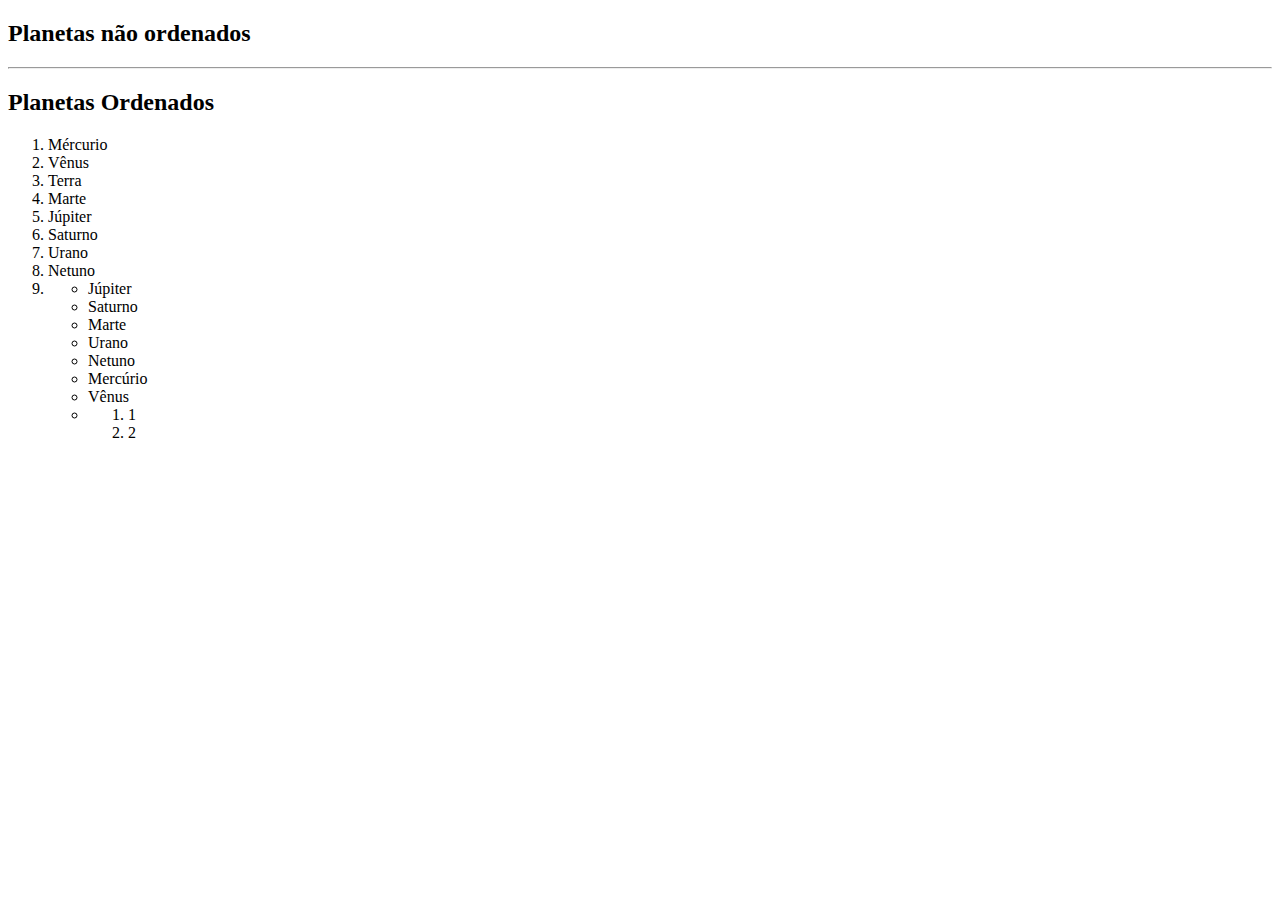
<file: 1/index.html>
<!DOCTYPE html>
<html lang="en">

<head>
    <meta charset="UTF-8">
    <meta name="viewport" content="width=device-width, initial-scale=1.0">
    <title>Listas</title>
</head>

<body>
    <main>
        <h2>Planetas não ordenados</h2>

        <hr>
        <h2>Planetas Ordenados</h2>
        <ol>
            <li>Mércurio</li>
            <li>Vênus</li>
            <li>Terra</li>
            <li>Marte</li>
            <li>Júpiter</li>
            <li>Saturno</li>
            <li>Urano</li>
            <li>Netuno</li>
            <li>
                <ul>
                    <li>Júpiter</li>
                    <li>Saturno</li>
                    <li>Marte</li>
                    <li>Urano</li>
                    <li>Netuno</li>
                    <li>Mercúrio</li>
                    <li>Vênus</li>
                    <li>
                        <ol>
                            <li>1</li>
                            <li>2</li>
                        </ol>
                    </li>
                </ul>

            </li>
        </ol>
    </main>
</body>

</html>
</file>
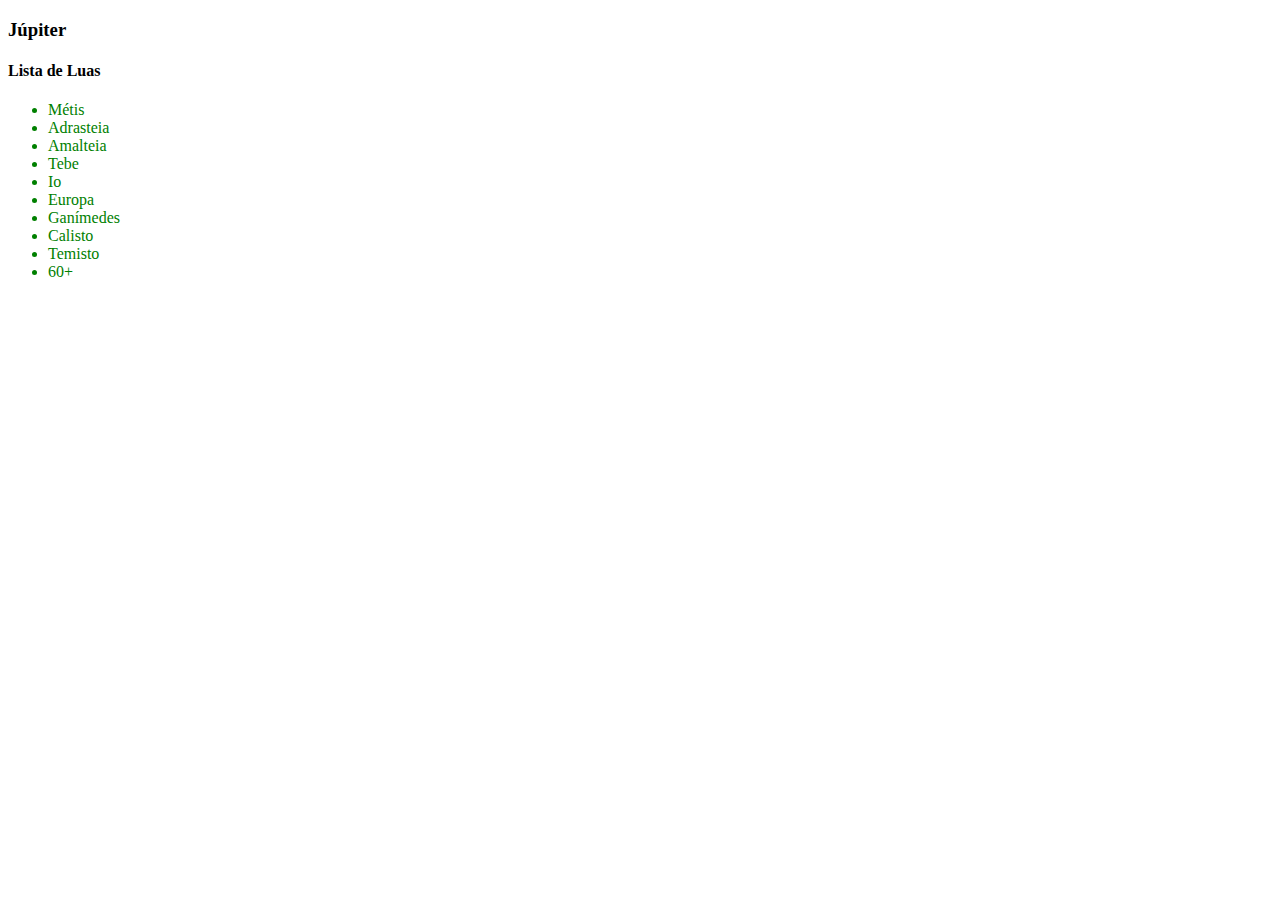
<file: 2/css/index.html>
<!DOCTYPE html>
<html lang="en">

<head>
    <meta charset="UTF-8">
    <link rel="stylesheet" href="./style.css">
    <meta name="viewport" content="width=device-width, initial-scale=1.0">
    <title>Júpiter</title>
</head>

<body>
    <header>
        <h3>Júpiter</h3>
    </header>
    <section>
        <h4>Lista de Luas</h4>
        <ul>
            <li>Métis</li>
            <li>Adrasteia</li>
            <li>Amalteia</li>
            <li>Tebe</li>
            <li>Io</li>
            <li>Europa</li>
            <li>Ganímedes</li>
            <li>Calisto</li>
            <li>Temisto</li>
            <li>60+</li>
        </ul>
    </section>
</body>

</html>
</file>
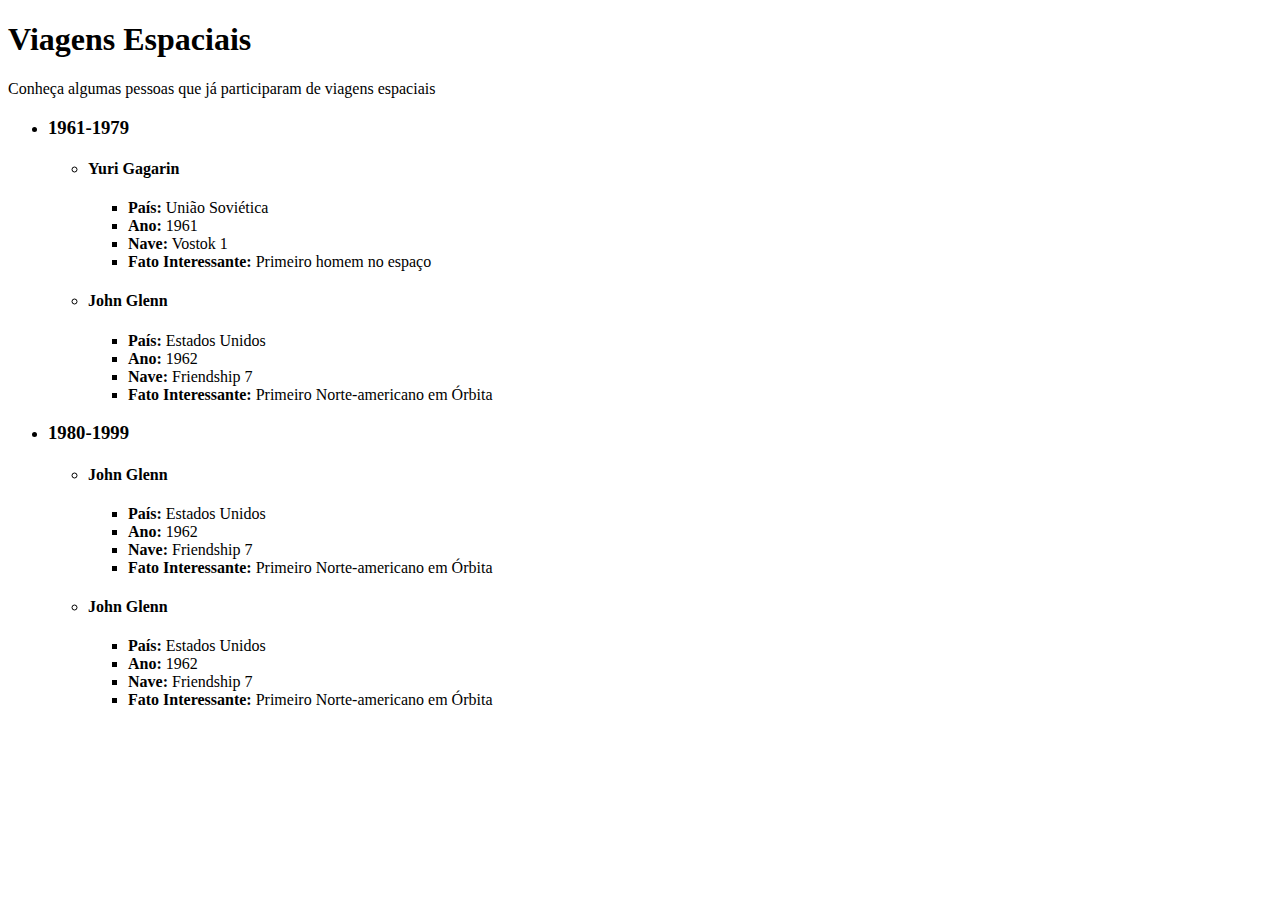
<file: 1/exercicio-lista.html>
<!DOCTYPE html>
<html lang="en">

<head>
    <meta charset="UTF-8">
    <meta name="viewport" content="width=device-width, initial-scale=1.0">
    <title>Exercicio #1 - Lista</title>
</head>

<body>
    <main>
        <h1>Viagens Espaciais</h1>
        <p>Conheça algumas pessoas que já participaram de viagens espaciais</p>
        <ul>
            <li>
                <h3>1961-1979</h3>
                <ul>
                    <li>
                        <h4><strong>Yuri Gagarin</strong></h4>
                    </li>
                    <ul>
                        <li><strong>País:</strong> União Soviética</li>
                        <li><strong>Ano:</strong> 1961</li>
                        <li><strong>Nave:</strong> Vostok 1</li>
                        <li><strong>Fato Interessante:</strong> Primeiro homem no espaço</li>
                    </ul>
                </ul>
                <ul>
                    <li>
                        <h4><strong>John Glenn</strong></h4>
                    </li>
                    <ul>
                        <li><strong>País:</strong> Estados Unidos</li>
                        <li><strong>Ano:</strong> 1962</li>
                        <li><strong>Nave:</strong> Friendship 7</li>
                        <li><strong>Fato Interessante:</strong> Primeiro Norte-americano em Órbita</li>
                    </ul>
                </ul>
            </li>
            <li>
                <h3>1980-1999</h3>
                <ul>
                    <li>
                        <h4><strong>John Glenn</strong></h4>
                    </li>
                    <ul>
                        <li><strong>País:</strong> Estados Unidos</li>
                        <li><strong>Ano:</strong> 1962</li>
                        <li><strong>Nave:</strong> Friendship 7</li>
                        <li><strong>Fato Interessante:</strong> Primeiro Norte-americano em Órbita</li>
                    </ul>
                </ul>
                <ul>
                    <li>
                        <h4><strong>John Glenn</strong></h4>
                    </li>
                    <ul>
                        <li><strong>País:</strong> Estados Unidos</li>
                        <li><strong>Ano:</strong> 1962</li>
                        <li><strong>Nave:</strong> Friendship 7</li>
                        <li><strong>Fato Interessante:</strong> Primeiro Norte-americano em Órbita</li>
                    </ul>
                </ul>
            </li>
        </ul>

    </main>
</body>

</html>
</file>
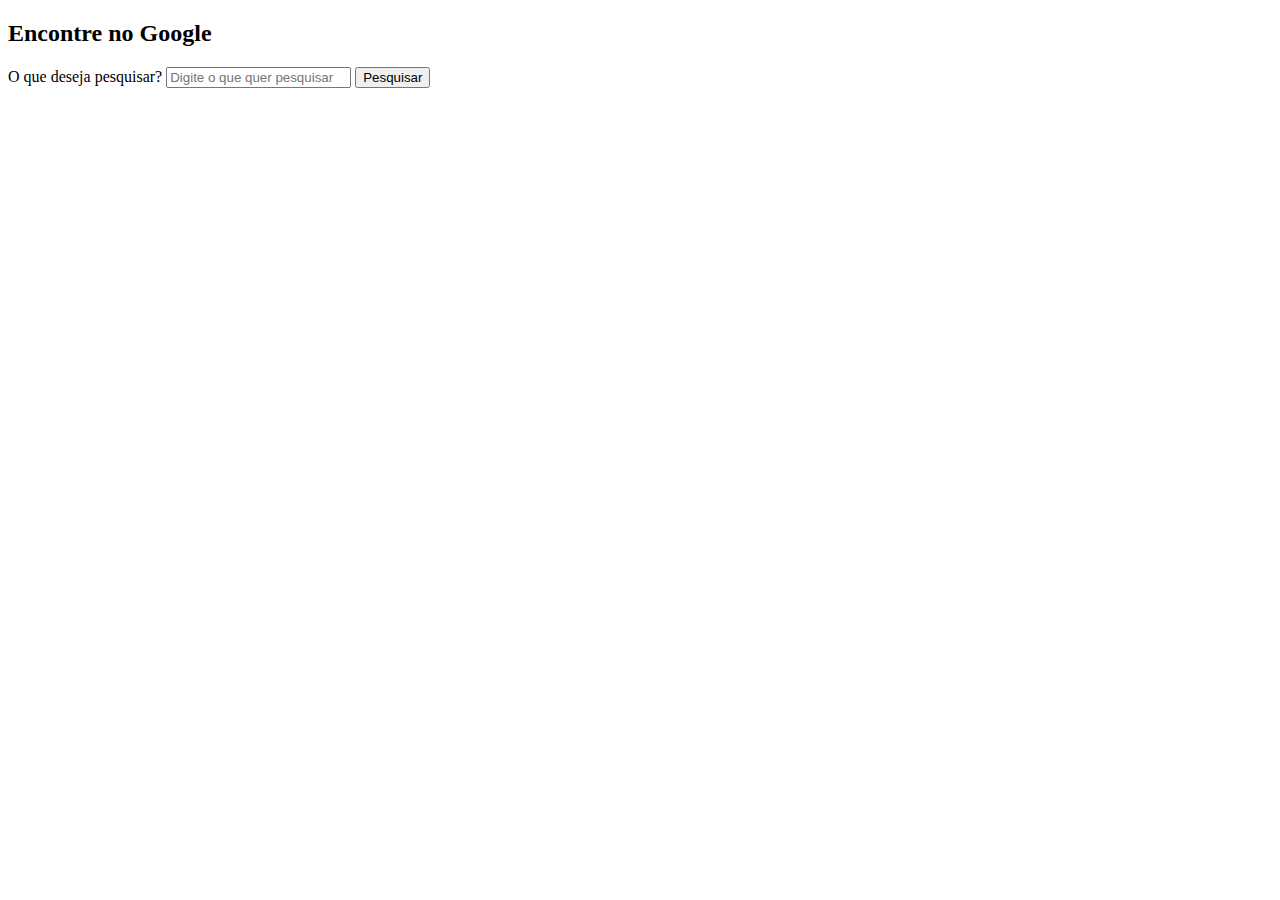
<file: 1/forms/forms.html>
<!DOCTYPE html>
<html lang="en">
<head>
    <meta charset="UTF-8">
    <meta name="viewport" content="width=device-width, initial-scale=1.0">
    <title>Pesquise no Google</title>
</head>
<body>
    <main>
        <form action="https://www.google.com/search">
            <h2>Encontre no Google</h2>
            <label for="q">O que deseja pesquisar?</label>
            <input id="q" name="q" type="text" placeholder="Digite o que quer pesquisar " required />
            <input type="submit" value="Pesquisar">
        </form>
    </main>
</body>
</html>
</file>
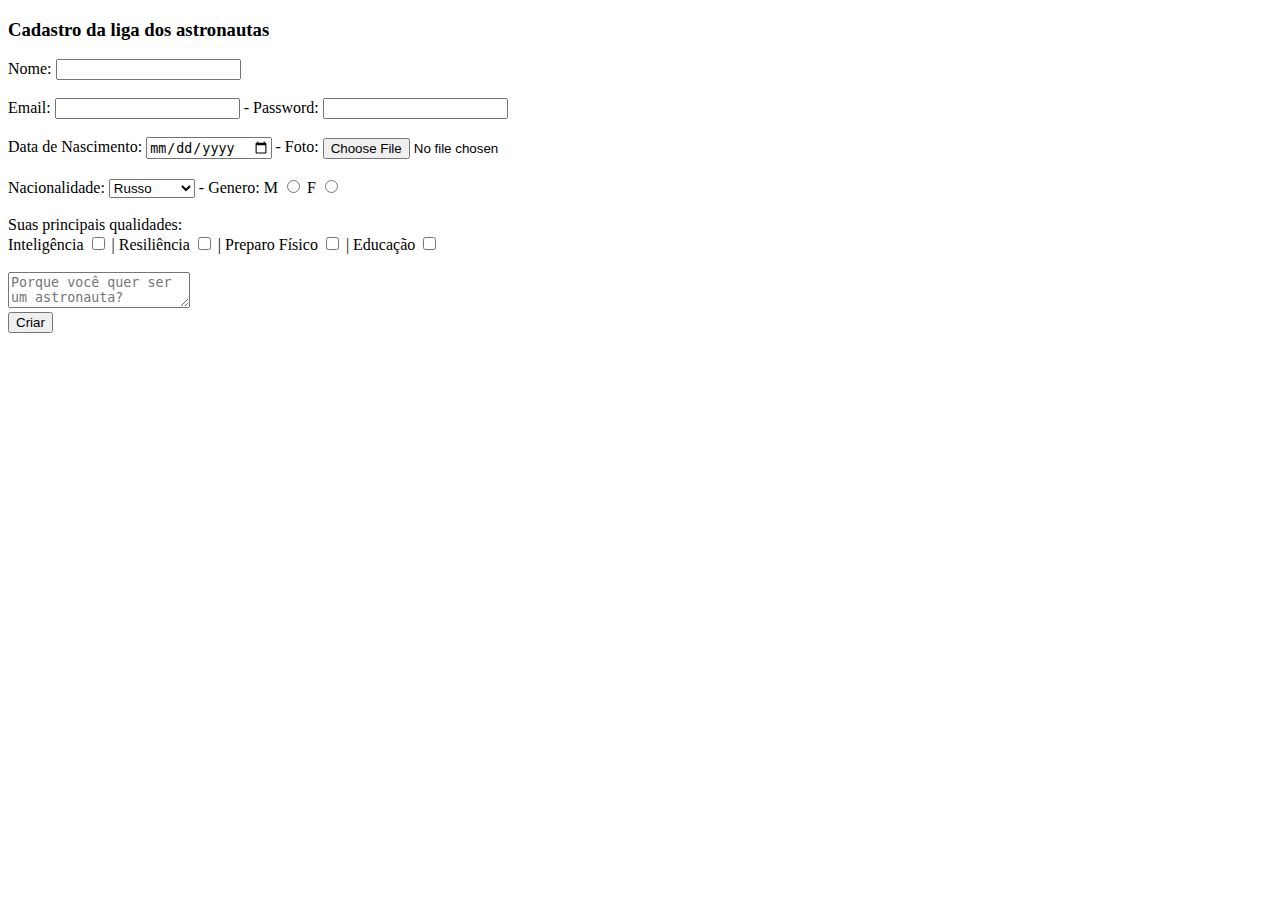
<file: 1/forms/exercicio/form-espaco.html>
<!DOCTYPE html>
<html lang="en">

<head>
    <meta charset="UTF-8">
    <meta name="viewport" content="width=device-width, initial-scale=1.0">
    <title>Cadastro da liga dos astronautas</title>
</head>

<body>
    <main>
        <h3>Cadastro da liga dos astronautas</h3>
        <form action="#">
            <div>
                <label for="primary-name">Nome: </label>
                <input type="text" id="name" name="primary-name">
            </div>
            <br>
            <div>
                <label for="email-user">Email: </label>
                <input type="email" id="email" name="email-user">
                <label for="pass-user"> - Password: </label>
                <input type="password" id="pass" name="pass-user">

            </div>
            <br>
            <div>
                <label for="nascimento">Data de Nascimento:</label>
                <input type="date" id="nascimento" name="nascimento">
                <label for="foto">- Foto:</label>
                <input type="file" id="foto" name="photo">
            </div>
            <br>
            <div>
                <label for="nacionalidade">Nacionalidade:</label>
                <select name="nacionalidade">
                    <option value="russian">Russo</option>
                    <option value="russian">Brasileira</option>
                    <option value="russian">Americano</option>
                </select>

                - Genero:
                <label for="male">M</label>
                <input type="radio" name="m" id="male" value="male">
                <label for="male">F</label>
                <input type="radio" name="f" id="female" value="female">
            </div>
            <br>
            <div>
                Suas principais qualidades:<br>
                <label for="inteligencia">Inteligência </label>
                <input type="checkbox" id="inteligencia" name="inteligencia">
                <label for="resiliencia">| Resiliência </label>
                <input type="checkbox" id="resiliencia" name="resiliencia">
                <label for="fisico">| Preparo Físico </label>
                <input type="checkbox" id="fisico" name="fisico">
                <label for="educacao">| Educação </label>
                <input type="checkbox" id="educacao" name="educacao">
            </div>

            <br>
            <label for="msg"></label>
            <textarea id="msg" placeholder="Porque você quer ser um astronauta?" max="255"></textarea>

            <br>
            <input type="button" value="Criar">
        </form>
    </main>
</body>

</html>
</file>
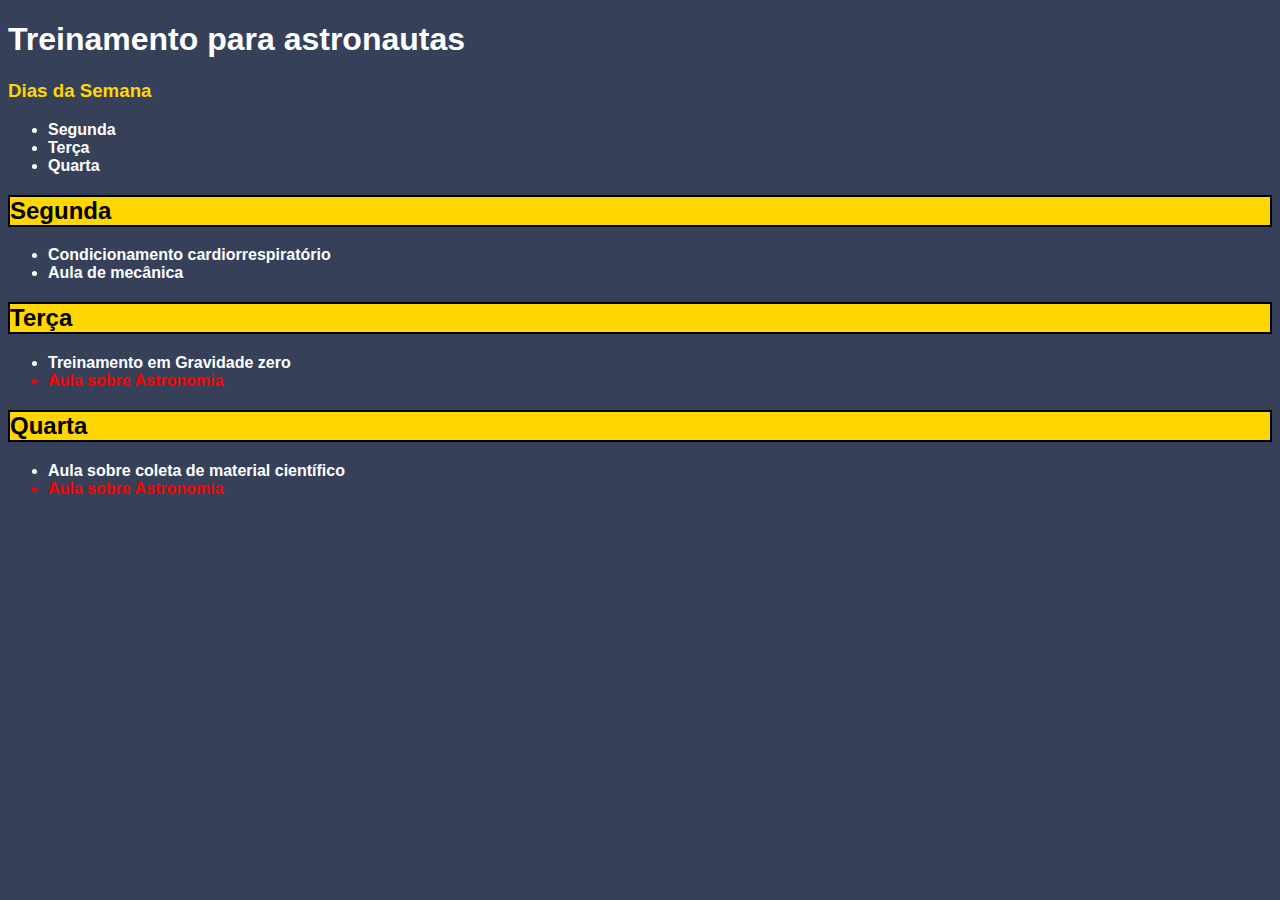
<file: 2/css/cores no css/estilos.html>
<!DOCTYPE html>
<html lang="en">

<head>
    <style>
        * {
            background: #364159;
            font-weight: 600;
            font-family: 'Lucida Sans', 'Lucida Sans Regular', 'Lucida Grande', 'Lucida Sans Unicode', Geneva, Verdana, sans-serif;

        }

        header h1 {
            color: white;
        }

        section ul li {
            color: white;
        }

        .semana {
            color: gold;
        }

        .atividades h2 {
            color: black;
            border: 2px solid #000000;
            background: gold;
        }
        .segunda h2, .terca h2, .quarta h2{
            background: gold;
            border: 2px solid #000000;

        }
        .terca ul li:nth-last-of-type(1){
            color: red;

        }
        .quarta ul li:nth-last-of-type(1){
            color: red;

        }
    </style>
    <meta charset="UTF-8">
    <meta name="viewport" content="width=device-width, initial-scale=1.0">
    <title>Treinamento para astronautas</title>
</head>

<body>
    <header>
        <h1>Treinamento para astronautas</h1>
    </header>
    <section>

        <section class="semana">
            <h3>Dias da Semana</h3>
            <ul>
                <li>Segunda</li>
                <li>Terça</li>
                <li>Quarta</li>
            </ul>
        </section>

        <section class="segunda">
            <h2>Segunda</h2>
            <ul>
                <li>Condicionamento cardiorrespiratório</li>
                <li>Aula de mecânica</li>
            </ul>
        </section>

        <section class="terca">
            <h2>Terça</h2>
            <ul>
                <li>Treinamento em Gravidade zero</li>
                <li>Aula sobre Astronomia</li>
            </ul>
        </section>


        <section class="quarta">
            <h2>Quarta</h2>
            <ul>
                <li>Aula sobre coleta de material científico</li>
                <li>Aula sobre Astronomia</li>
            </ul>
        </section>

    </section>
</body>

</html>
</file>
<file: 2/css/style.css>
li{
    color: green;
}
h1{
    font-size: 30px;
}
</file>
